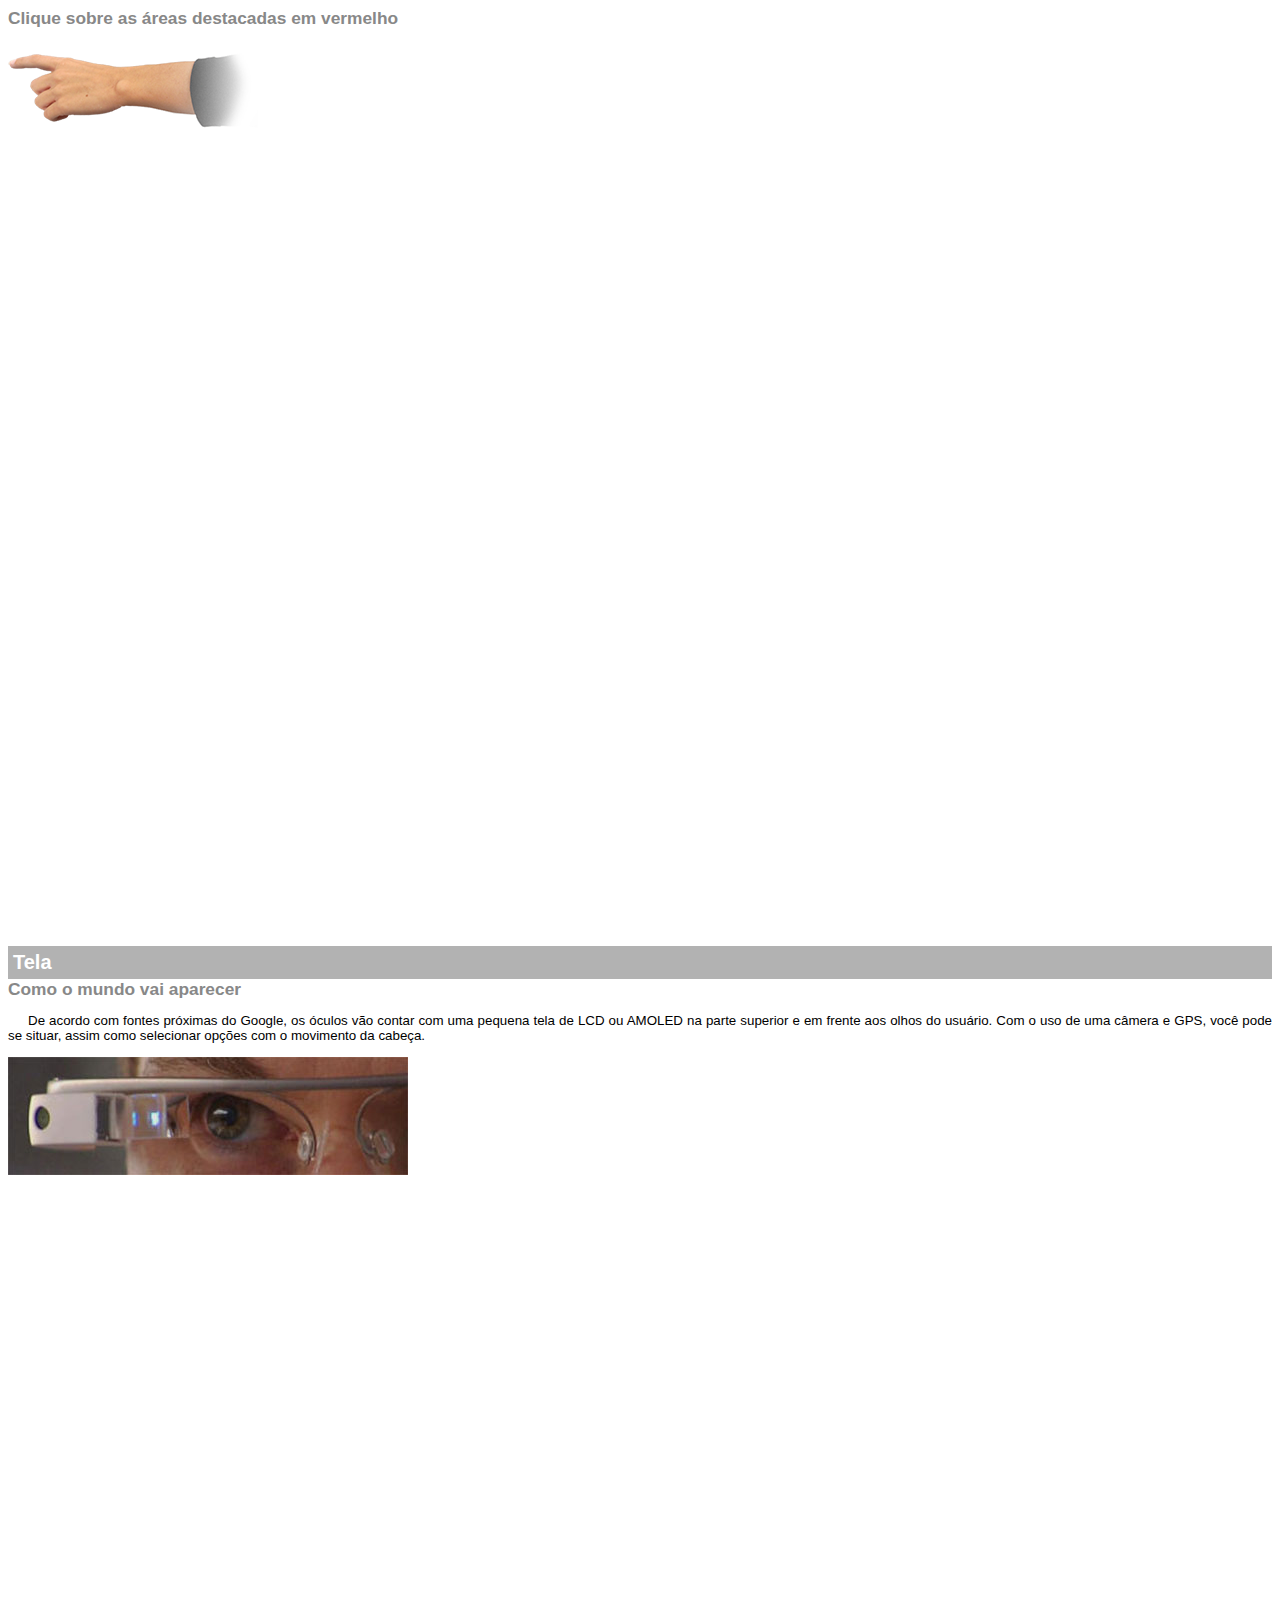
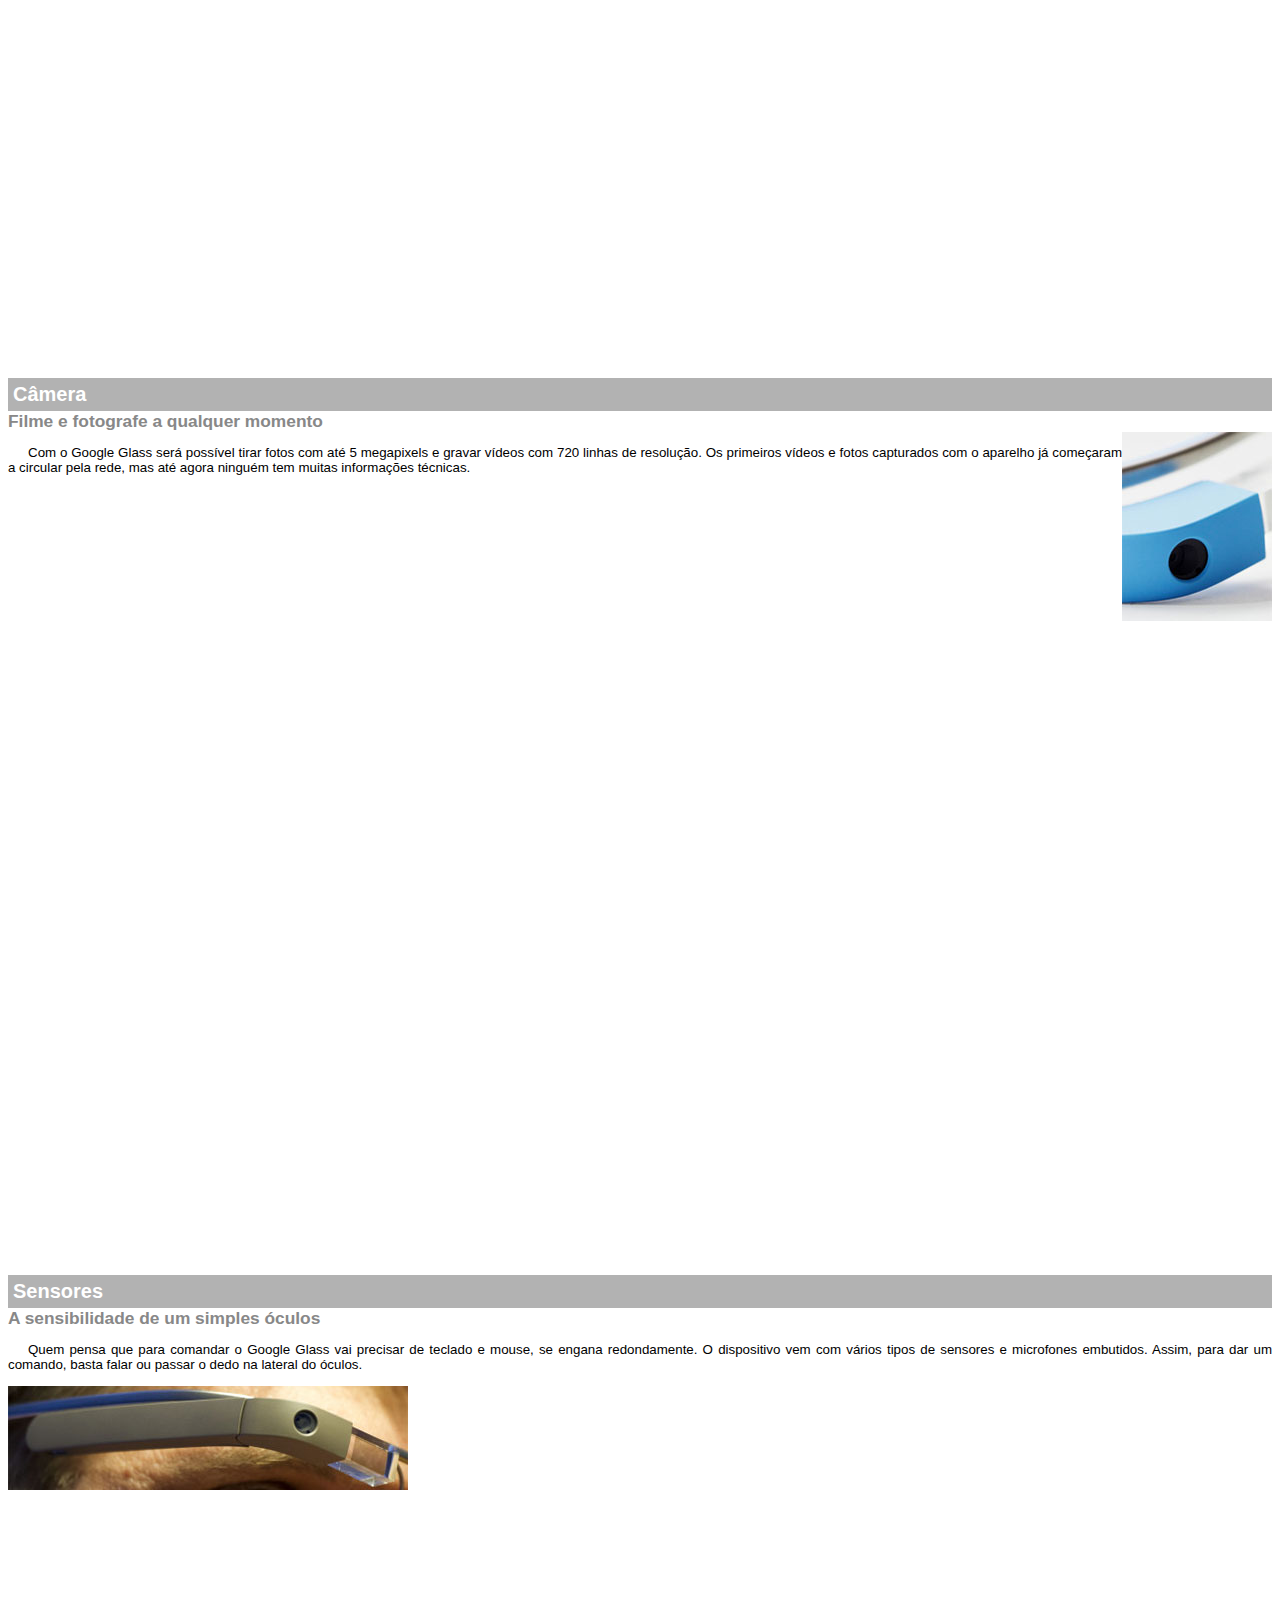
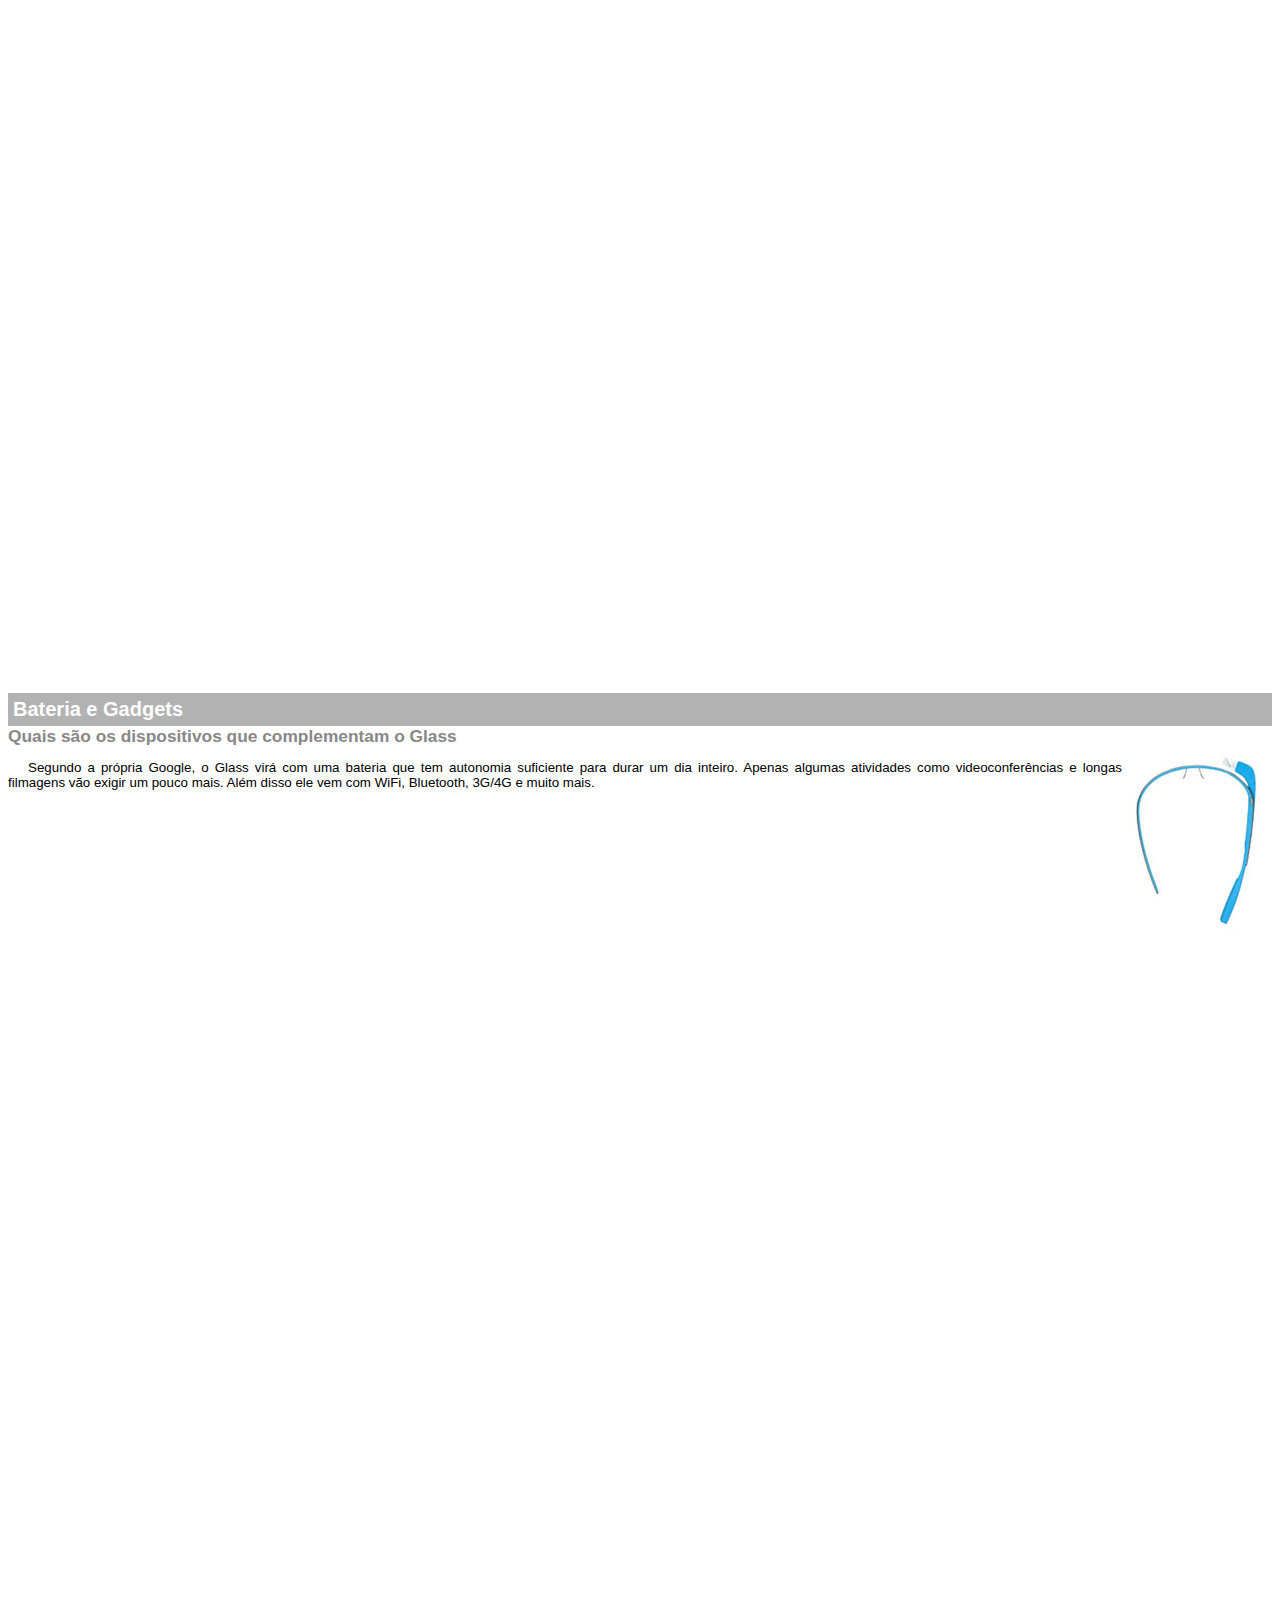
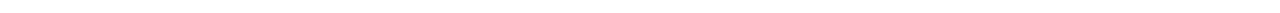
<file: google-glass.html>
<!DOCTYPE html>
<html>
<head>
	<meta charset="utf-8"/>
	<title> Informações Sobre o Google </title>
	<style>
		body{
		font-family: Arial;
		font-size: 10pt;
		}
		
		p{
		text-align: justify;
		text-indent: 20px;
		}
		
		article h1 {
		font-size: 15pt;
		color: #ffffff;
		background-color: rgba(0,0,0,.3);
		padding: 5px;
		margin: 0px;
		}
		
		article h2 {
		font-size: 13pt;
		color: #888888;
		margin: 0px;
		}
		
		article{
		margin-bottom: 800px;
		}
		
		img.img-dir{
		display: block;
		float: right;		
		}
	</style>
</head>
<body>

<article id="topo">
 <header>
       <h2>Clique sobre as áreas destacadas em vermelho</h2>
       </header>

<img src="_imagens/mao.png" alt="mao apontando para a esquerda">
</article>

<article id="tela">
    <header>
    <h1>Tela</h1>
<h2>Como o mundo vai aparecer</h2>
    </header>

<p>De acordo com fontes próximas do Google, os óculos vão contar com uma pequena tela de LCD ou AMOLED na parte superior e em frente aos olhos do usuário. Com o uso de uma câmera e GPS, você pode se situar, assim como selecionar opções com o movimento da cabeça.</p>
<img src="_imagens/det-tela.jpg" alt="tela do Google Glass">
</article>

<article id="camera">
    <header>
    <h1>Câmera</h1>
<h2>Filme e fotografe a qualquer momento</h2>
    </header>
<img src="_imagens/det-camera.jpg" class="img-dir" alt="Câmera do Google Glass">
<p>Com o Google Glass será possível tirar fotos com até 5 megapixels e gravar vídeos com 720 linhas de resolução. Os primeiros vídeos e fotos capturados com o aparelho já começaram a circular pela rede, mas até agora ninguém tem muitas informações técnicas.
</p></article>

<article id="sensores">
    <header>
        <h1>Sensores</h1>
        <h2>A sensibilidade de um simples óculos</h2>
    </header>
<p>Quem pensa que para comandar o Google Glass vai precisar de teclado e mouse, se engana redondamente. O dispositivo vem com vários tipos de sensores e microfones embutidos. Assim, para dar um comando, basta falar ou passar o dedo na lateral do óculos.</p>
<img src="_imagens/det-touch.jpg" alt="Sensores do Google Glass">
</article>

<article id="gadgets">
    <header>
        <h1>Bateria e Gadgets</h1>
        <h2>Quais são os dispositivos que complementam o Glass</h2>
    </header>
<img src="_imagens/det-bateria.jpg" class="img-dir" alt="Bateria Gadgets do Google Glass">
<p>Segundo a própria Google, o Glass virá com uma bateria que tem autonomia suficiente para durar um dia inteiro. Apenas algumas atividades como videoconferências e longas filmagens vão exigir um pouco mais. Além disso ele vem com WiFi, Bluetooth, 3G/4G e muito mais.</p>
</article>
</body>   ﻿
</html>
</file>
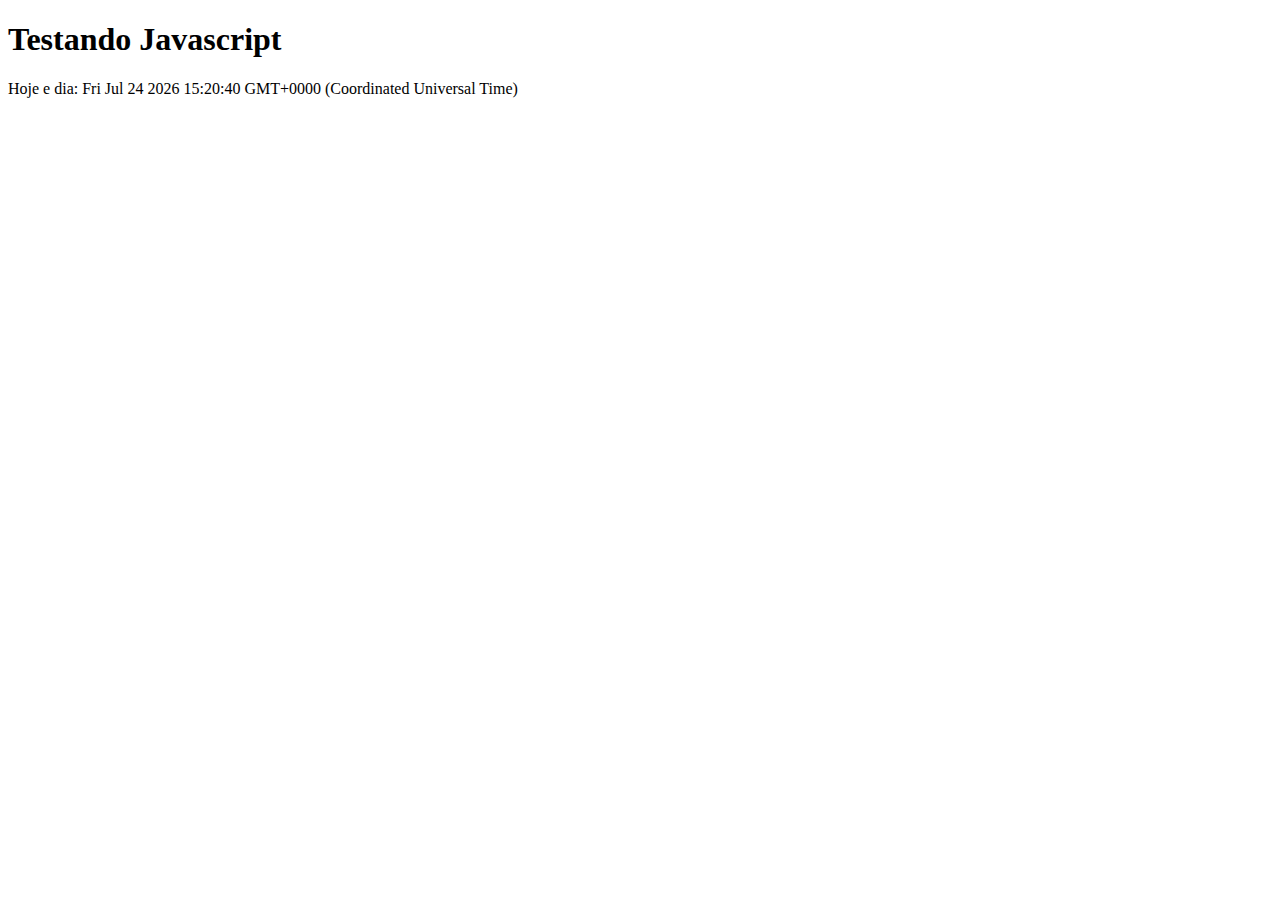
<file: teste js.html>
<!DOCTYPE html>
<html lang="pt-br">
<head>
	<title> Teste Javascript </title>
	<meta charset="utf-8"/>
</head>
<body>
	<h1> Testando Javascript </h1>
	<script>
		document.write("Hoje e dia: " + Date());
	</script>
</body>
</html>
</file>
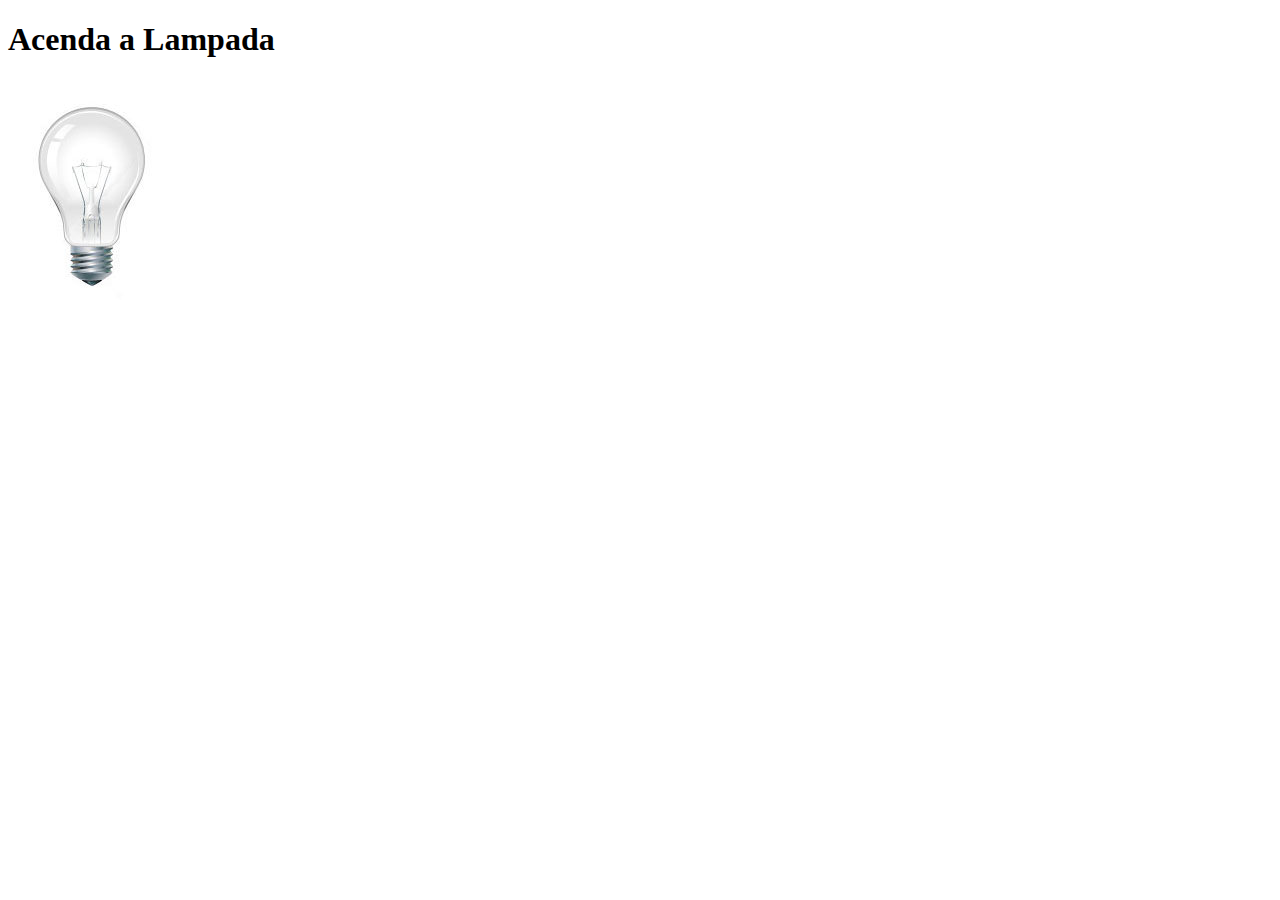
<file: testejs02.html>
<!DOCTYPE html>
<html lang="pt-br">
<head>
	<title>  Teste Javascript </title>
	<meta charset="utf-8"/>
	<script>
		var quebrada = false;
		function mudaLampada(tipo){
			if (!quebrada){
			document.getElementById("luz").src = "_imagens/" + tipo + ".jpg";
				if(tipo == 'lampada-quebrada'){
					quebrada = true;
				}
			}
		}		
	</script>
</head>
<body>

<h1> Acenda a Lampada </h1>
<img src="_imagens\lampada-apagada.jpg" id="luz" onmousemove="mudaLampada('lampada-acesa')" onmouseout="mudaLampada('lampada-apagada')" onclick="mudaLampada('lampada-quebrada')">
</body>
</html>
</file>
